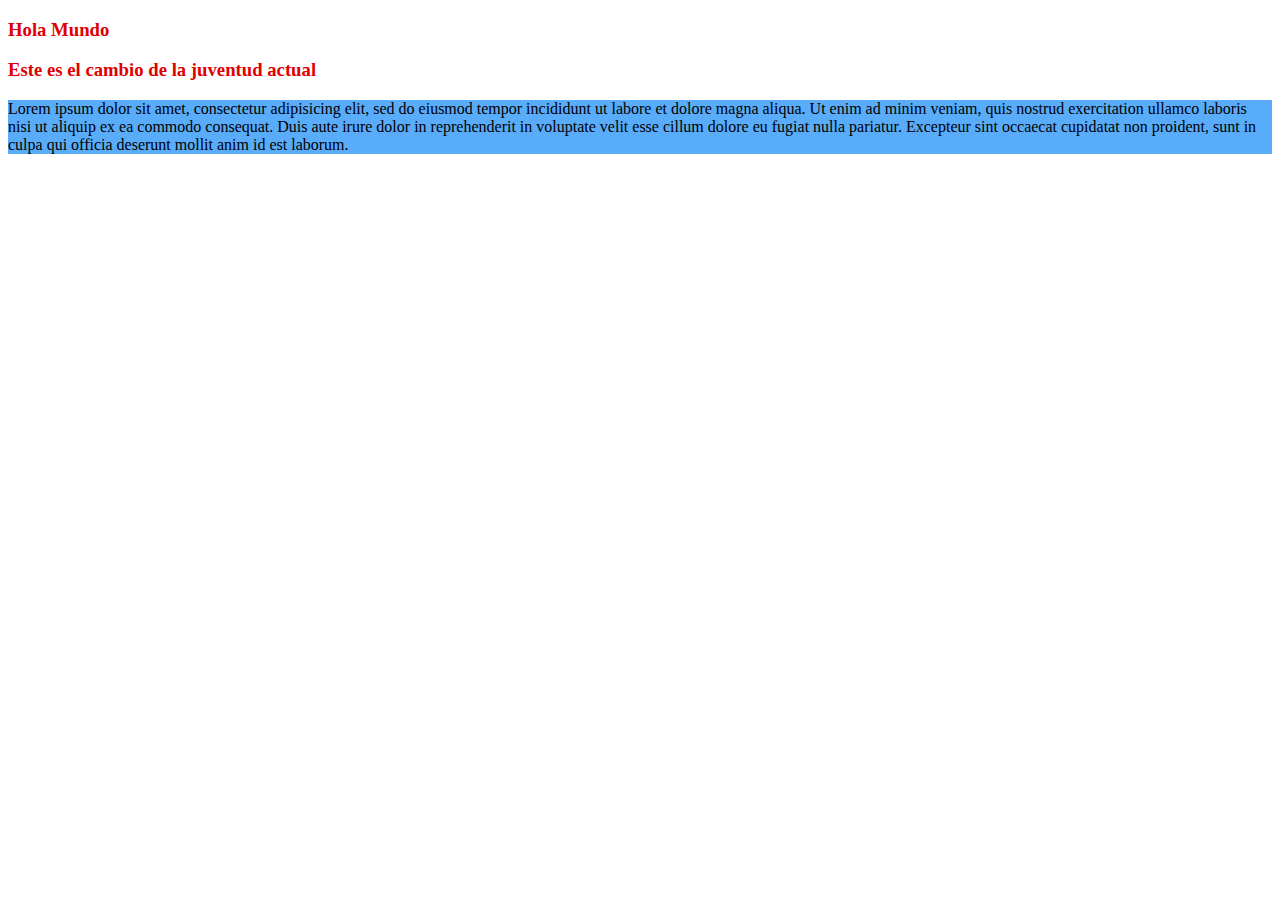
<file: web/index.html>
<!DOCTYPE html>
<html>
<head>
	<meta charset="utf-8">
	<meta http-equiv="X-UA-Compatible" content="IE=edge">
	<title>=Prueba 1</title>
	<link rel="stylesheet" href="css/estilo.css">
</head>
<body>
<p><h3>Hola Mundo</h3></p>
<p><h3>Este es el cambio de la juventud actual</h3></p>

<div class="cuerpo">
	Lorem ipsum dolor sit amet, consectetur adipisicing elit, sed do eiusmod
	tempor incididunt ut labore et dolore magna aliqua. Ut enim ad minim veniam,
	quis nostrud exercitation ullamco laboris nisi ut aliquip ex ea commodo
	consequat. Duis aute irure dolor in reprehenderit in voluptate velit esse
	cillum dolore eu fugiat nulla pariatur. Excepteur sint occaecat cupidatat non
	proident, sunt in culpa qui officia deserunt mollit anim id est laborum.
</div>

</body>
</html>
</file>
<file: web/css/estilo.css>
h3{
    color:#FF8000;
  }

  h3{
  	color:#DF0101;
  }

  .cuerpo{
  	background: #58ACFA;
  }
</file>
